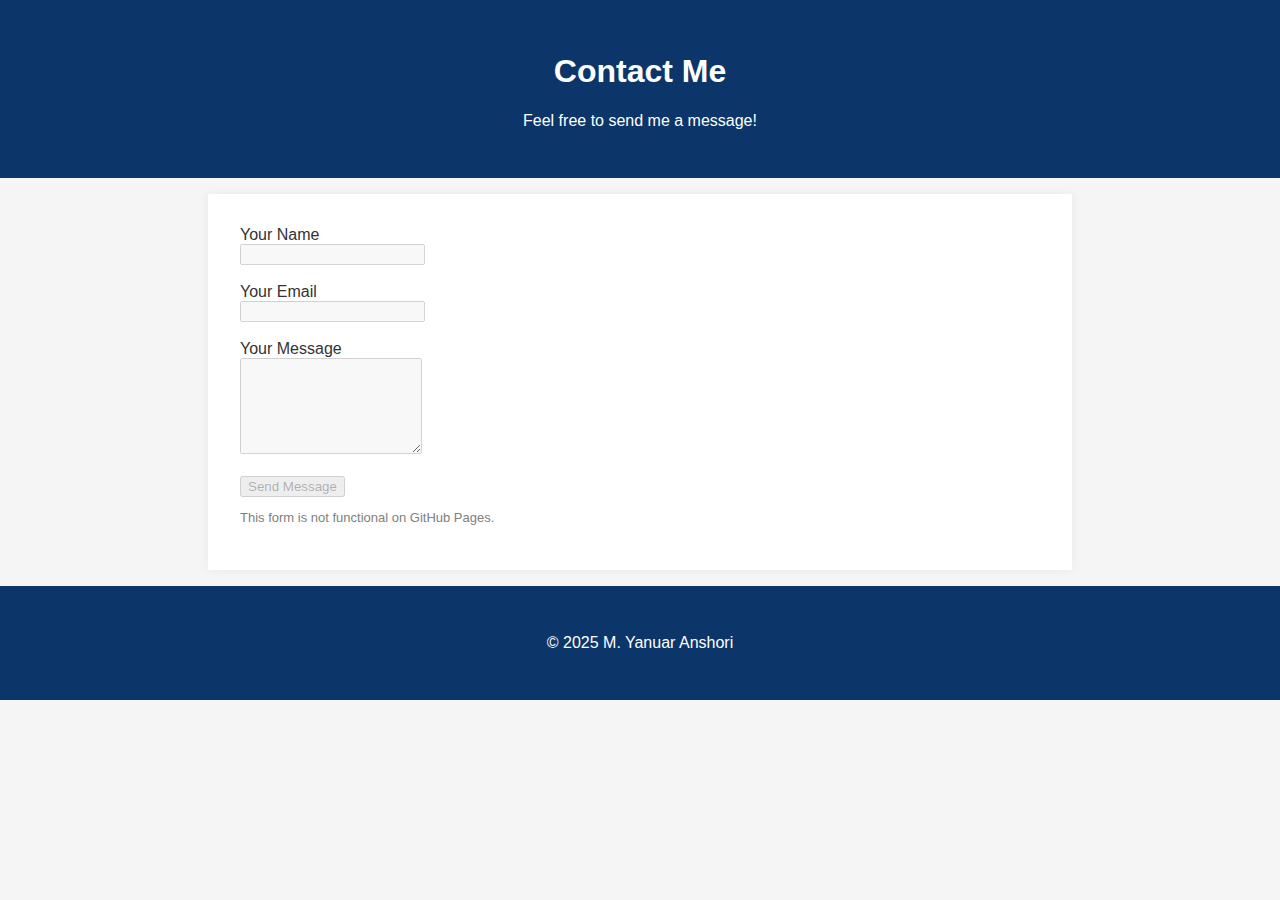
<file: contact.html>
<!DOCTYPE html>
<html lang="en">
<head>
  <meta charset="UTF-8">
  <title>Contact Me - M. Yanuar Anshori</title>
  <link rel="stylesheet" href="style.css">
</head>
<body>

<header>
  <h1>Contact Me</h1>
  <p>Feel free to send me a message!</p>
</header>

<section id="contact-form">
  <form>
    <label for="name">Your Name</label><br>
    <input type="text" name="name" disabled><br><br>

    <label for="email">Your Email</label><br>
    <input type="email" name="email" disabled><br><br>

    <label for="message">Your Message</label><br>
    <textarea name="message" rows="6" disabled></textarea><br><br>

    <button type="submit" disabled>Send Message</button>
    <p style="color: gray; font-size: small;">This form is not functional on GitHub Pages.</p>
  </form>
</section>

<footer>
  <p>© 2025 M. Yanuar Anshori</p>
</footer>

</body>
</html>
</file>
<file: style.css>
body {
  font-family: 'Segoe UI', sans-serif;
  margin: 0;
  padding: 0;
  background: #f5f5f5;
  color: #333;
}
header, footer {
  background-color: #0c356a;
  color: #fff;
  text-align: center;
  padding: 2em;
}
section {
  padding: 2em;
  background: white;
  margin: 1em auto;
  max-width: 800px;
  box-shadow: 0 0 10px rgba(0,0,0,0.05);
}
h2 {
  color: #0c356a;
  margin-bottom: 0.5em;
}
a {
  color: #0c356a;
  text-decoration: none;
}
a:hover {
  text-decoration: underline;
}
</file>
